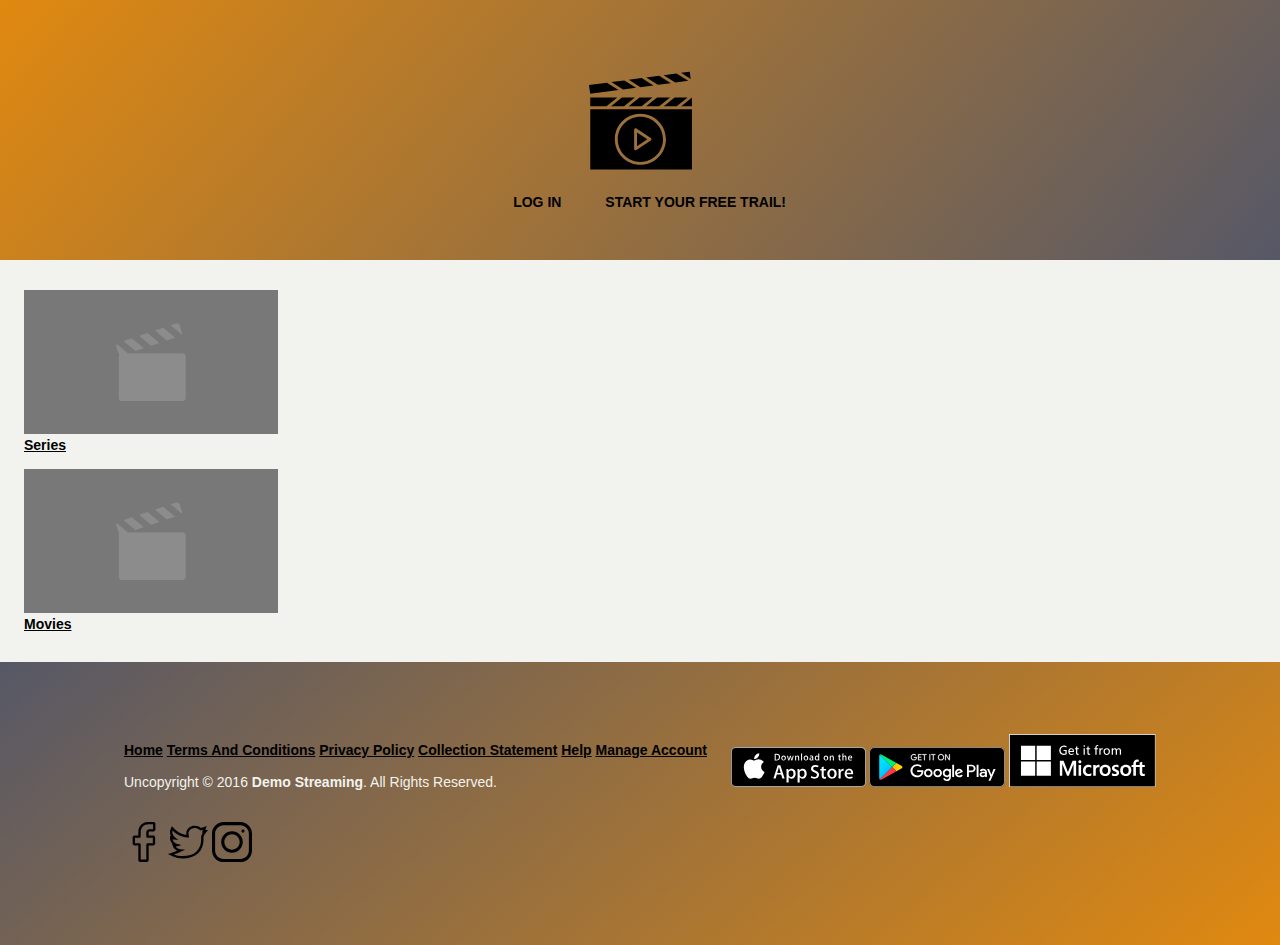
<file: app/components/index.html>
<!doctype html>
<html>
<head>
	<meta charset="utf-8">
	<meta name="viewport" content="width=device-width, initial-scale=1.0" />
    <meta http-equiv="X-UA-Compatible" content="ie=edge" />
    <script src="..\js\angular.min.js"></script>
	<script src="..\js\angular-route.js"></script>
    <link rel="stylesheet" href="../style/style.css" />
    <title>DEMO</title>
</head>

<body ng-app="myAngular" ng-controller="myControl">
	
	<ng-view ></ng-view>
	<script src="..\js\index.js"></script>
	
</body>
</html>
</file>
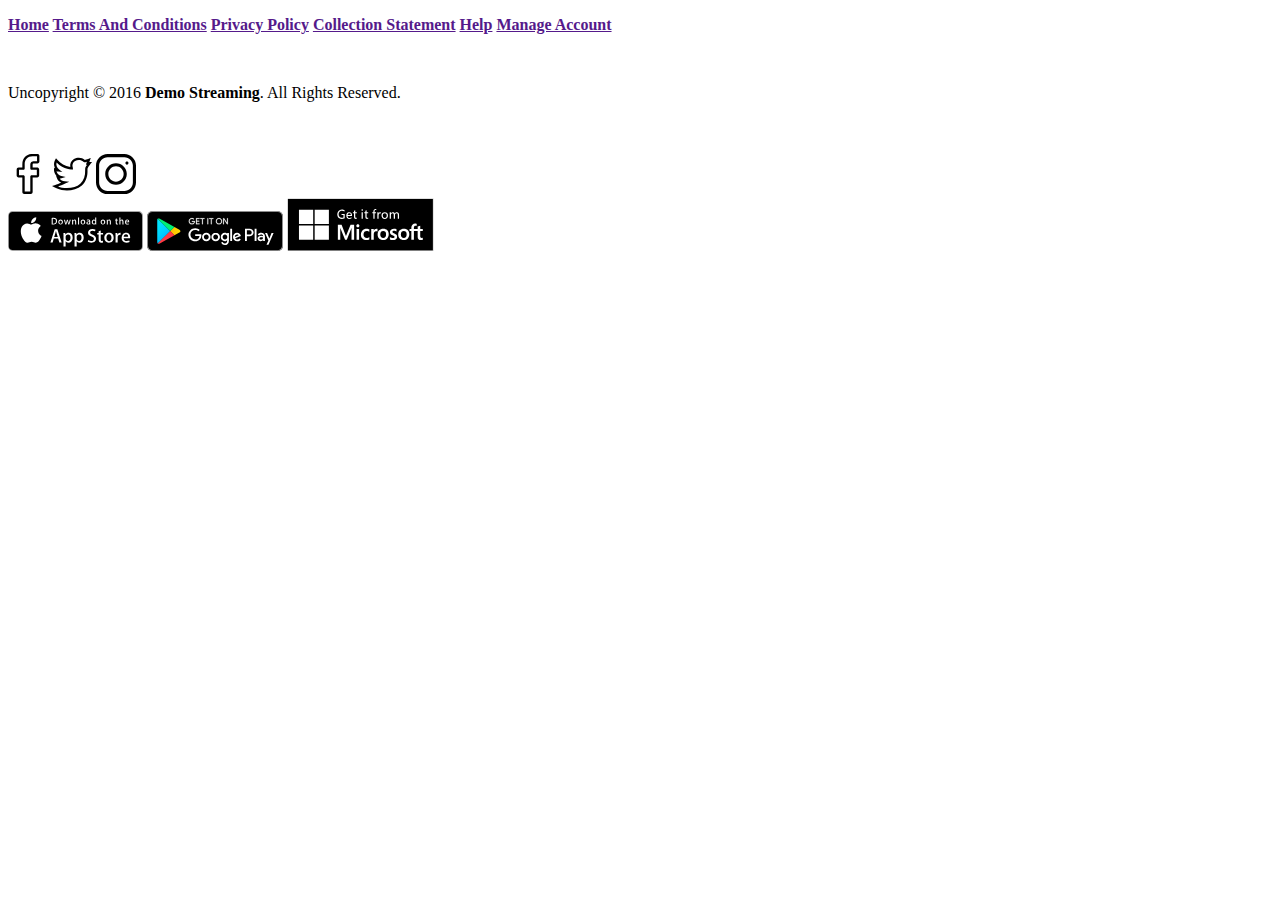
<file: app/components/footer.html>
<!doctype html>
<html>
<head>
	<script src="../js/angular.min.js"></script>
</head>
	
<body>
	<footer class="main">
		<div class="container clearfix">
			<div id="uncopyright">
				<p style="font-weight:bold">
					<a href="">Home</a>
					<a href="">Terms And Conditions</a>
					<a href="">Privacy Policy</a>
					<a href="">Collection Statement</a>
					<a href="">Help</a>
					<a href="">Manage Account</a>
				</p>
				<br>
				<p>Uncopyright &copy; 2016 <strong>Demo Streaming</strong>. All Rights Reserved.</p>
				<br>
				<br>
				<div>
					<img src="../assets/social/facebook.svg" alt="facebook">
					<img src="../assets/social/twitter.svg" alt="twitter">
					<img src="../assets/social/instagram.svg" alt="instagram">
				</div>
			</div>
			<div id="credits">
					<img src="../assets/store/app-store.svg" alt="app store">
					<img src="../assets/store/play-store.svg" alt="play store">
					<img src="../assets/store/windows-store.svg" alt="window store">
			</div>
		</div>
	</footer>
</body>
</html>
</file>
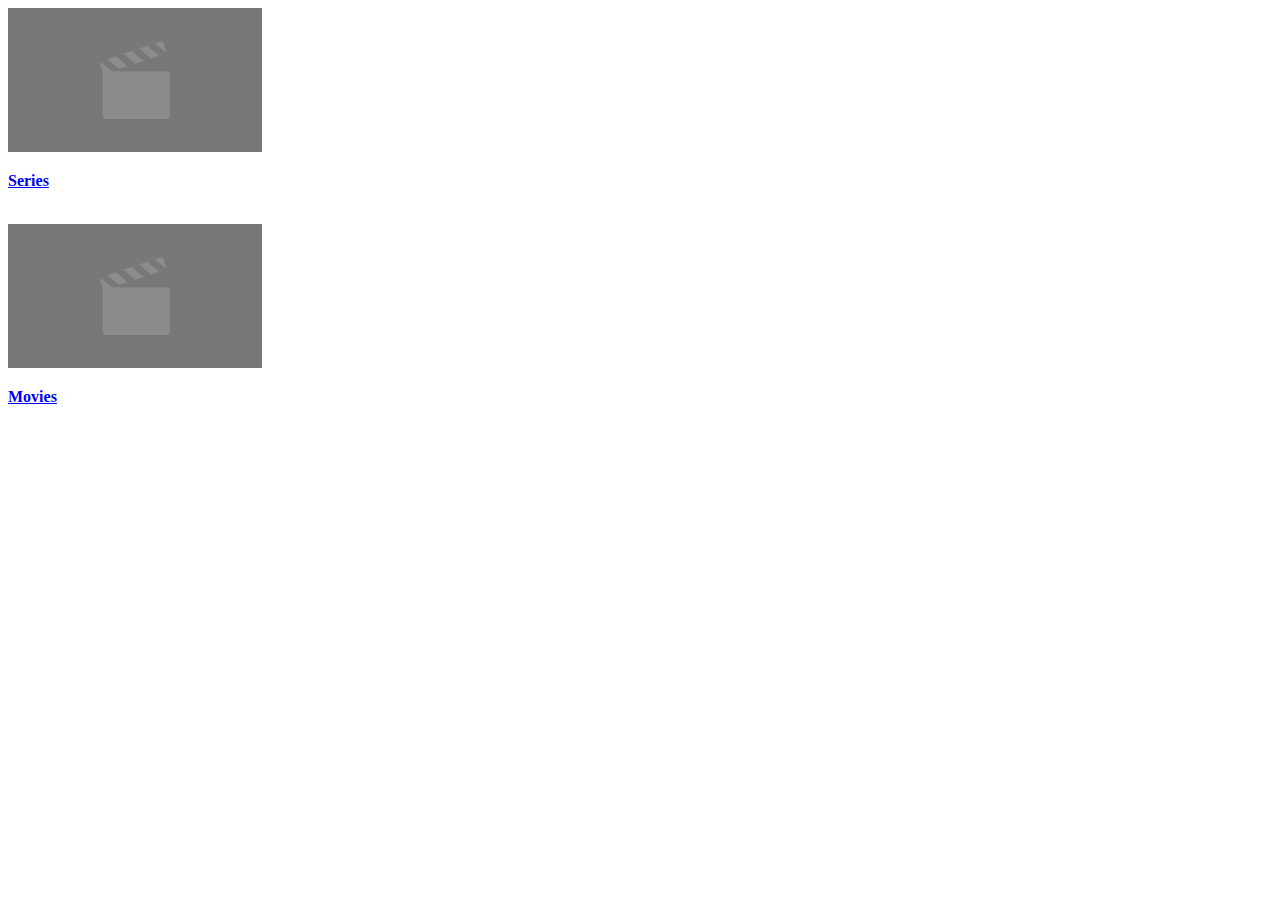
<file: app/components/home.html>
<!doctype html>
<html>
	<head>
		<title>MAKE YOUR CHOICES</title>
		<script src="../js/angular.min.js"></script>
	</head>

	<body>
		<header ng-include="'header.html'"></header>
        <div class="container">
			<img style="background-color:#787878;" src="../assets/placeholder.png">
			<p style="font-weight:bold"><a href="#!/series">Series</a></p>
			<br>
			<img style="background-color:#787878;" src="../assets/placeholder.png">
			<p style="font-weight:bold"><a href="#!/movies">Movies</a></p>
		</div>
		<footer ng-include="'footer.html'"></footer>
    </body>
</html>
</file>
<file: app/style/style.css>
/* General */
* {
  box-sizing: border-box;
}

body {
	overflow-x: hidden;
	min-height: 100vh;
	background: #f2f3ee;
	color: #000000;
	-webkit-font-smoothing: antialiased;
	text-rendering: optimizelegibility;
	font-size: 14px;
	font-family: 'Open Sans', "Helvetica Neue", Arial, sans-serif;
}

.container {
	width: 500;
	margin: 0 auto;
	padding: 30px 24px;
}

p {
	margin: 0;
}

a:link {
	color: #000000;
}

a:visited {
	color: #000000;
}

a:hover {
	color: #d17f38;
}

header nav {
	text-align: center;
}

header nav ul {
	margin: 0;
	padding: 0;
	list-style: none;
	display: inline-block;
}

header nav ul li {
	display: inline-block;
	padding: 0 20px;
}

header nav ul li a:hover {
	color: #d17f38;
	padding-top: 20px;
}

header nav ul li a {
	text-transform: uppercase;
	text-decoration: none;
	font-weight: bold;
}

header.main {
	padding: 20px;
	background-image: linear-gradient(850deg, #e08910, #565867);
	color: #f2f3ee;
}

footer.main {
	background-image: linear-gradient(320deg, #e08910, #565867);
	color: #f2f3ee;
	padding: 30px 0;
}

#uncopyright {
	float: left;
	padding: 20px 0 20px 100px;
}

.clearfix:after {
	visibility: hidden;
	display: block;
	content: "";
	clear: both;
	height: 0;
}

#credits {
	float: right;
	margin-top: 12px;
	margin-right: 100px
}

footer
{
    display: block;
}

html {
    font-family: sans-serif; /* 1 */
    -ms-text-size-adjust: 100%; /* 2 */
    -webkit-text-size-adjust: 100%; /* 2 */
}


body {
    margin: 0;
}

a {
    background: transparent;
}


a:active,
a:hover {
    outline: 0;
}

header nav ul li#logo a {
	display: block;
	width: 292px;
	height: 141px;
	background: url('../assets/clapper.svg') center center no-repeat;
}

header nav ul li#logo a:hover {
	padding: 0;
	background: url('../assets/clapper-hover.svg') center center no-repeat;
}

#login{
	text-align: right;
}
</file>
